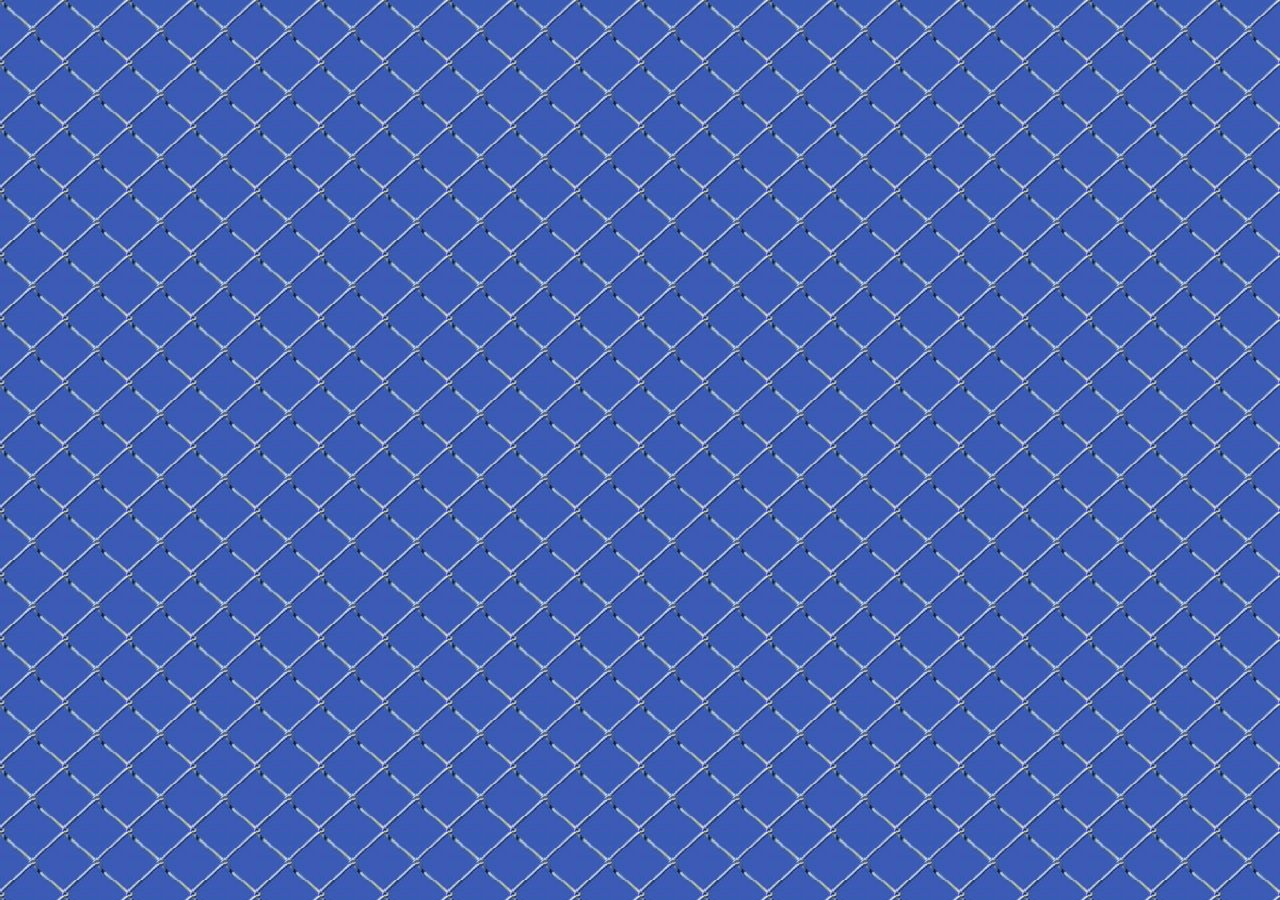
<file: index.html>
<!DOCTYPE html>
<html lang="en">
<head>
  <meta charset="UTF-8">
  <meta name="viewport" content="width=device-width, initial-scale=1.0">
  <title>YOU FOUND THE ROOT DIRECTORY</title>
</head>
<body background="img/bgwire.jpg">
</body>
</html>
</file>
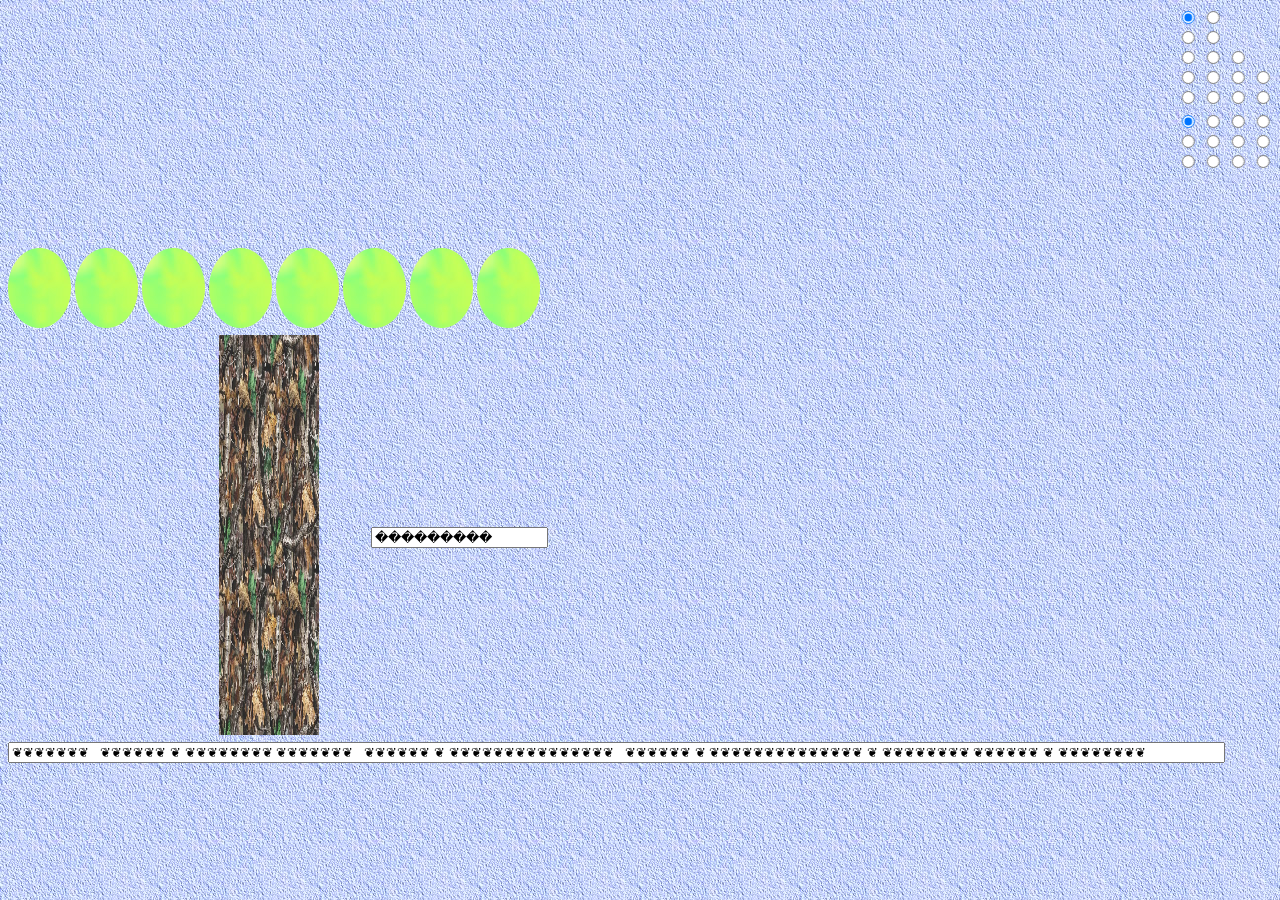
<file: HTMLJAM/index.html>
<!DOCTYPE html>
<html lang="en">
<head>
  <meta charset="UTF-8">
  <meta name="viewport" content="width=device-width, initial-scale=1.0">
  <title>HTML JAM</title>
</head>
<body background="img/blue045.jpg">

    <marquee>
        <form>
            <input type="radio" checked>
            <input type="radio">
            <br>
            <input type="radio">
            <input type="radio">
            <br>
            <input type="radio">
            <input type="radio">
            <input type="radio">
            <br>
            <input type="radio">
            <input type="radio">
            <input type="radio">
            <input type="radio">
            <input type="radio">
            <input type="radio">
            <input type="radio">
            <input type="radio">
            <input type="radio">
            <input type="radio">
            <input type="radio">
            <br>
            <input type="radio">
            <input type="radio">
            <input type="radio">
            <input type="radio">
            <input type="radio">
            <input type="radio">
            <input type="radio">
            <input type="radio">
            <input type="radio">
            <input type="radio">
            <input type="radio">
            <input type="radio">
            <input type="radio">
            <input type="radio">
            <input type="radio">
          </form>
    </marquee>
    <marquee>
        <form>
            <input type="radio" checked>
            <input type="radio">
            <input type="radio">
            <input type="radio">
            <input type="radio">
            <input type="radio">
            <input type="radio">
            <br>
            <input type="radio">
            <input type="radio">
            <input type="radio">
            <input type="radio">
            <input type="radio">
            <input type="radio">
            <input type="radio">
            <input type="radio">
            <input type="radio">
            <input type="radio">
            <input type="radio">
            <br>
            <input type="radio">
            <input type="radio">
            <input type="radio">
            <input type="radio">
            <input type="radio">
            <input type="radio">
            <input type="radio">
            <input type="radio">
            <input type="radio">
            <input type="radio">
            <input type="radio">
            <input type="radio">
            <input type="radio">
            <input type="radio">
            <input type="radio">
        </form>
    </marquee>

    <div>&nbsp;</div>
    <div>&nbsp;</div>
    <div>&nbsp;</div>
    <div>&nbsp;</div>

    <img src="img/leaf1.png">
    <img src="img/leaf1.png">
    <img src="img/leaf1.png">
    <img src="img/leaf1.png">
    <img src="img/leaf1.png">
    <img src="img/leaf1.png">
    <img src="img/leaf1.png">
    <img src="img/leaf1.png">

    <table>
        <tr>
          <td>&nbsp;</td>
          <td>&nbsp;</td>
          <td>&nbsp;</td>
          <td>&nbsp;</td>
          <td>&nbsp;</td>
          <td>&nbsp;</td>
          <td>&nbsp;</td>
          <td>&nbsp;</td>
          <td>&nbsp;</td>
          <td>&nbsp;</td>
          <td>&nbsp;</td>
          <td>&nbsp;</td>
          <td>&nbsp;</td>
          <td>&nbsp;</td>
          <td>&nbsp;</td>
          <td>&nbsp;</td>
          <td>&nbsp;</td>
          <td>&nbsp;</td>
          <td>&nbsp;</td>
          <td>&nbsp;</td>
          <td>&nbsp;</td>
          <td>&nbsp;</td>
          <td>&nbsp;</td>
          <td>&nbsp;</td>
          <td>&nbsp;</td>
          <td>&nbsp;</td>
          <td><a href="file:///Users/lucindagillespie/Documents/recurse/creative-coding-explorations/HTMLJAM/dolphins.html"><img title="tree" src="img/realtree.jpg" width="100" height="400"></a></td>
          <td>&nbsp;</td>
          <td>&nbsp;</td>
          <td>&nbsp;</td>
          <td>&nbsp;</td>
          <td>&nbsp;</td>
          <td>&nbsp;</td>
          <td><input type="text" size="20" value="���������"></td>
        </tr>
      </table>
      <input type="text" size="150" value="❦❦❦❦❦❦❦   ❦❦❦❦❦❦ ❦ ❦❦❦❦❦❦❦❦ ❦❦❦❦❦❦❦   ❦❦❦❦❦❦ ❦ ❦❦❦❦❦❦❦❦❦❦❦❦❦❦❦   ❦❦❦❦❦❦ ❦ ❦❦❦❦❦❦❦❦❦❦❦❦❦❦ ❦ ❦❦❦❦❦❦❦❦ ❦❦❦❦❦❦ ❦ ❦❦❦❦❦❦❦❦">
    

</body>
</html>


<!-- hidden until found, popover, delays on marquee -->
<!-- putting another page in the iframe then cycling through the pages -->
</file>
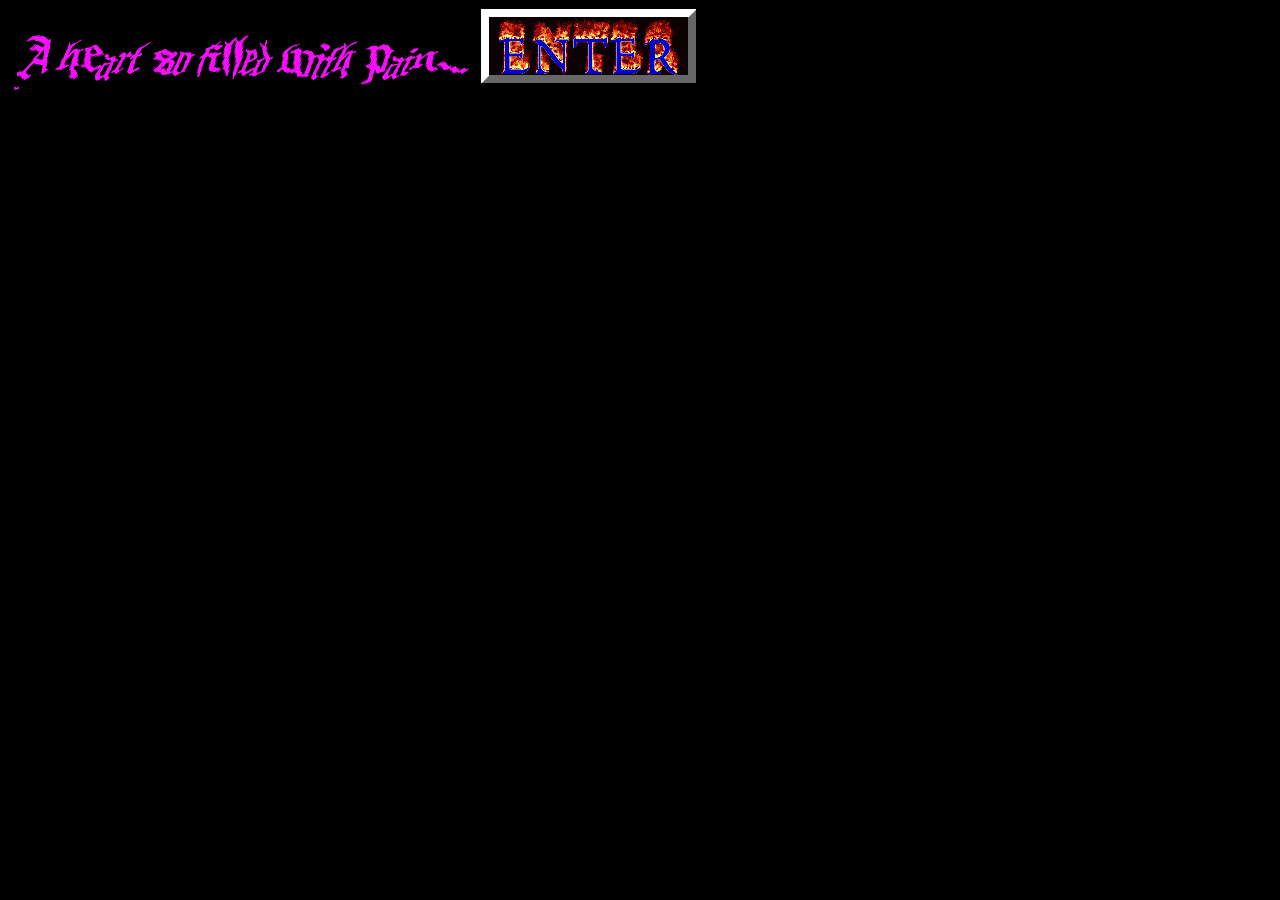
<file: its-cursed/index.html>
<!DOCTYPE html>
<html lang="en">
<head>
  <meta charset="UTF-8">
  <meta name="viewport" content="width=device-width, initial-scale=1.0">
  <title>enter</title>
  <link rel="stylesheet" href="style.css">
</head>
<body>
    <div id="test" style="cursor:pointer">

        <img src="gifs/16.gif">
        <img src="gifs/13.gif">

    </div>
    
    <script src="script.js"></script>
</body>
</html>
</file>
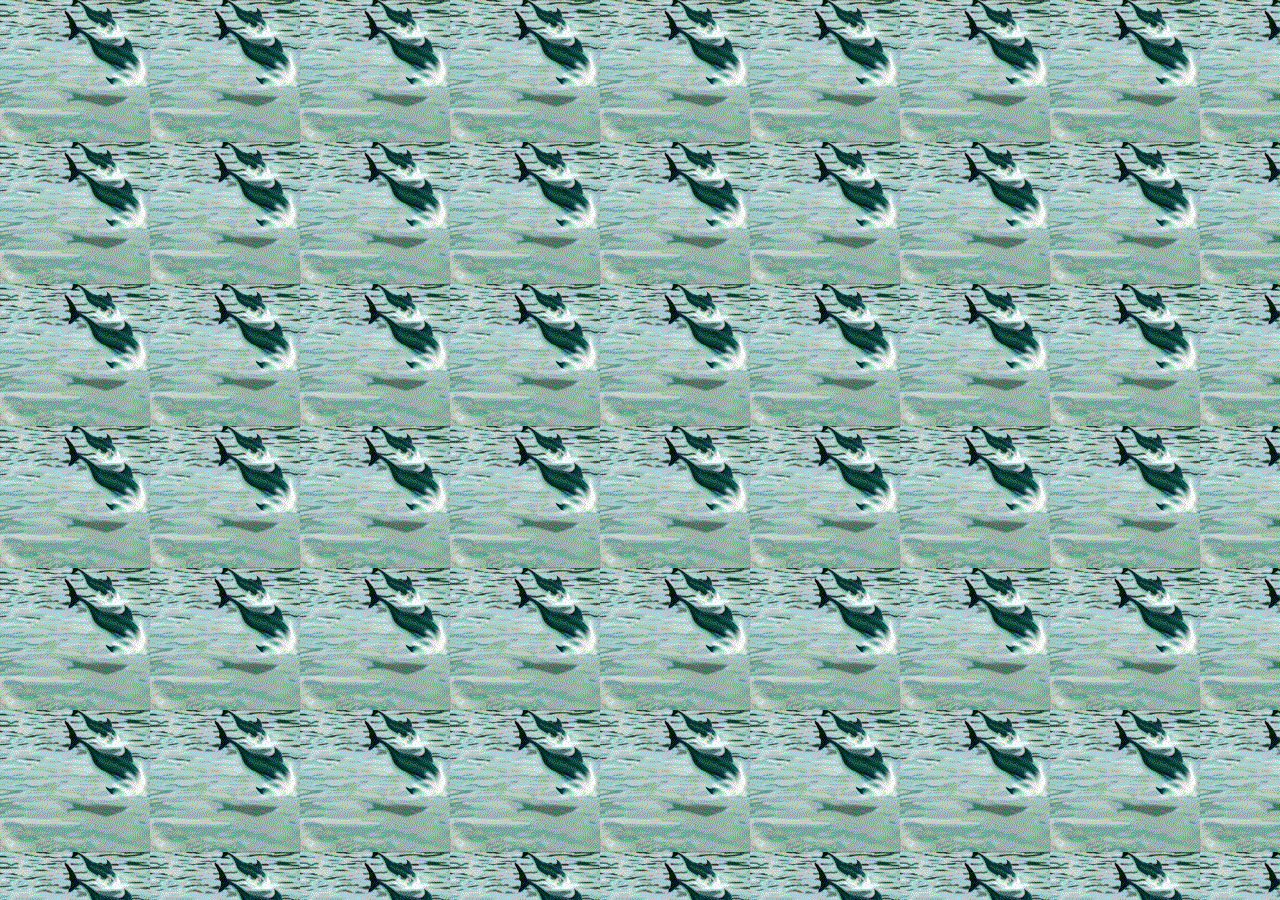
<file: HTMLJAM/dolphins.html>
<!DOCTYPE html>
<html lang="en">
<head>
  <meta charset="UTF-8">
  <meta name="viewport" content="width=device-width, initial-scale=1.0">
  <title>HTML JAM</title>
</head>
<body background="img/dolphin.gif">
</body>
</html>
</file>
<file: its-cursed/style.css>
body {
    background-color: #000000;
    color: #ffffff;
  }
</file>
